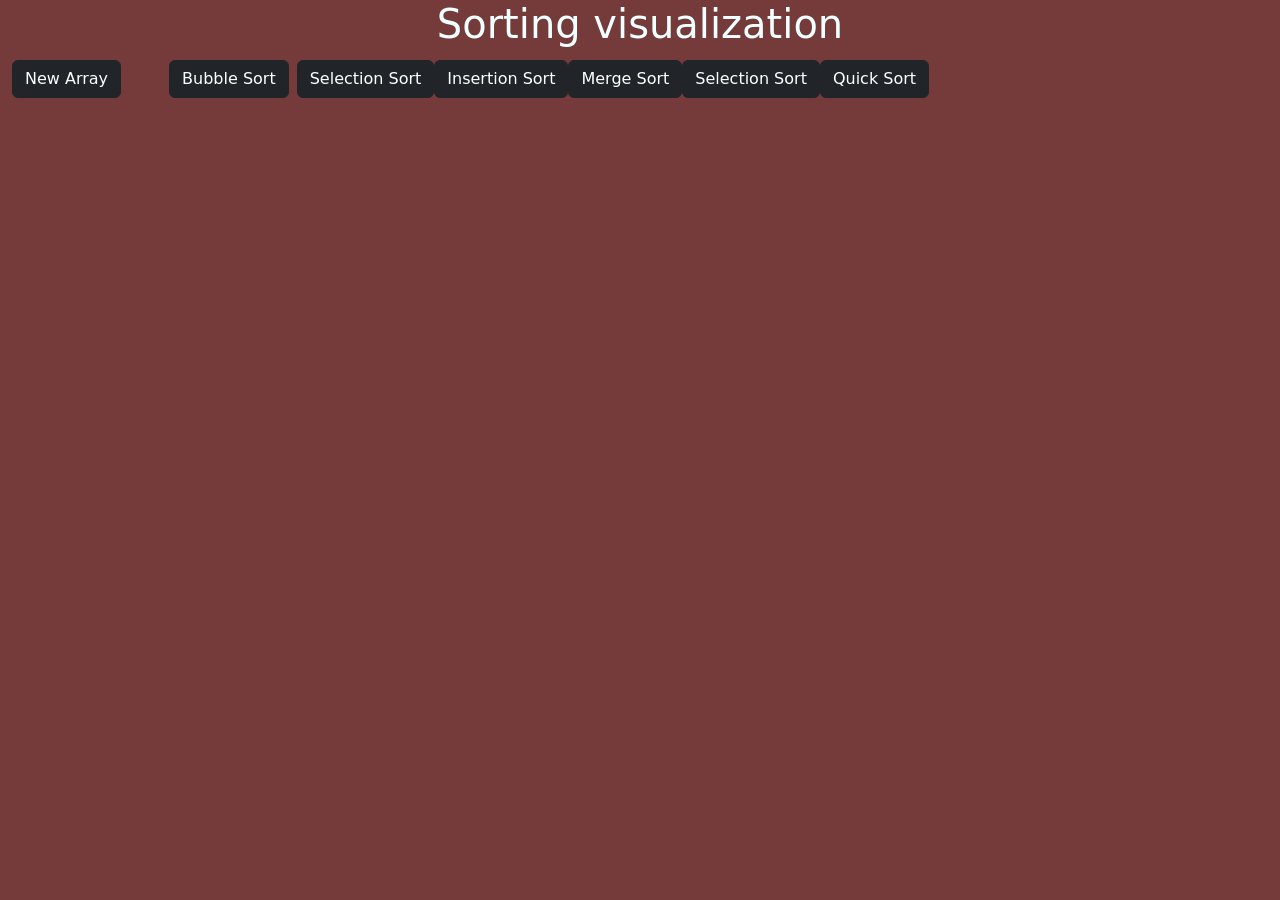
<file: projects/crio/index.html>
<!DOCTYPE html>
<html lang="en">
<head>
    <meta charset="UTF-8">
    <meta name="viewport" content="width=device-width, initial-scale=1.0">
    <title>Document</title>
    <link rel="stylesheet" href="style.css">
    <link href="https://cdn.jsdelivr.net/npm/bootstrap@5.3.0-alpha3/dist/css/bootstrap.min.css" rel="stylesheet"
    integrity="sha384-KK94CHFLLe+nY2dmCWGMq91rCGa5gtU4mk92HdvYe+M/SXH301p5ILy+dN9+nJOZ" crossorigin="anonymous">
    <script src="https://cdn.jsdelivr.net/npm/bootstrap@5.3.0-alpha3/dist/js/bootstrap.bundle.min.js"
    integrity="sha384-ENjdO4Dr2bkBIFxQpeoTz1HIcje39Wm4jDKdf19U8gI4ddQ3GYNS7NTKfAdVQSZe"
    crossorigin="anonymous"></script>


</head>
<body class="frame">
        <h1>Sorting visualization</h1>
        <div class="container-fluid">
            <nav class="navbar navbar-expand-lg">
            <button type="button" class="btn btn-dark">New Array</button>
            <div class="ps-8">
                <div class="ps-5 text-white"></div>
            </div>
            <button type="button" class="btn btn-dark">Bubble Sort</button>
            <div class="ps-2">
            <button type="button" class="btn btn-dark">Selection Sort</button>
            </div>
            <button type="button" class="btn btn-dark">Insertion Sort</button>
            <button type="button" class="btn btn-dark">Merge Sort</button>
            <button type="button" class="btn btn-dark">Selection Sort</button>
            <button type="button" class="btn btn-dark">Quick Sort</button>
            </nav>
        </div>
    </body>
</html>
</file>
<file: projects/crio/style.css>
.frame{
    background-color: rgba(86, 14, 14, 0.816);
    color: azure;
    text-align: center;
}
.custom-btn {
    border-color: blue;
}
.btn-dark{
    border-color: aquamarine;
    margin-top: -0.25rem !important;
}
.mt-n1 {
    margin-top: -0.25rem !important;
  }
</file>
